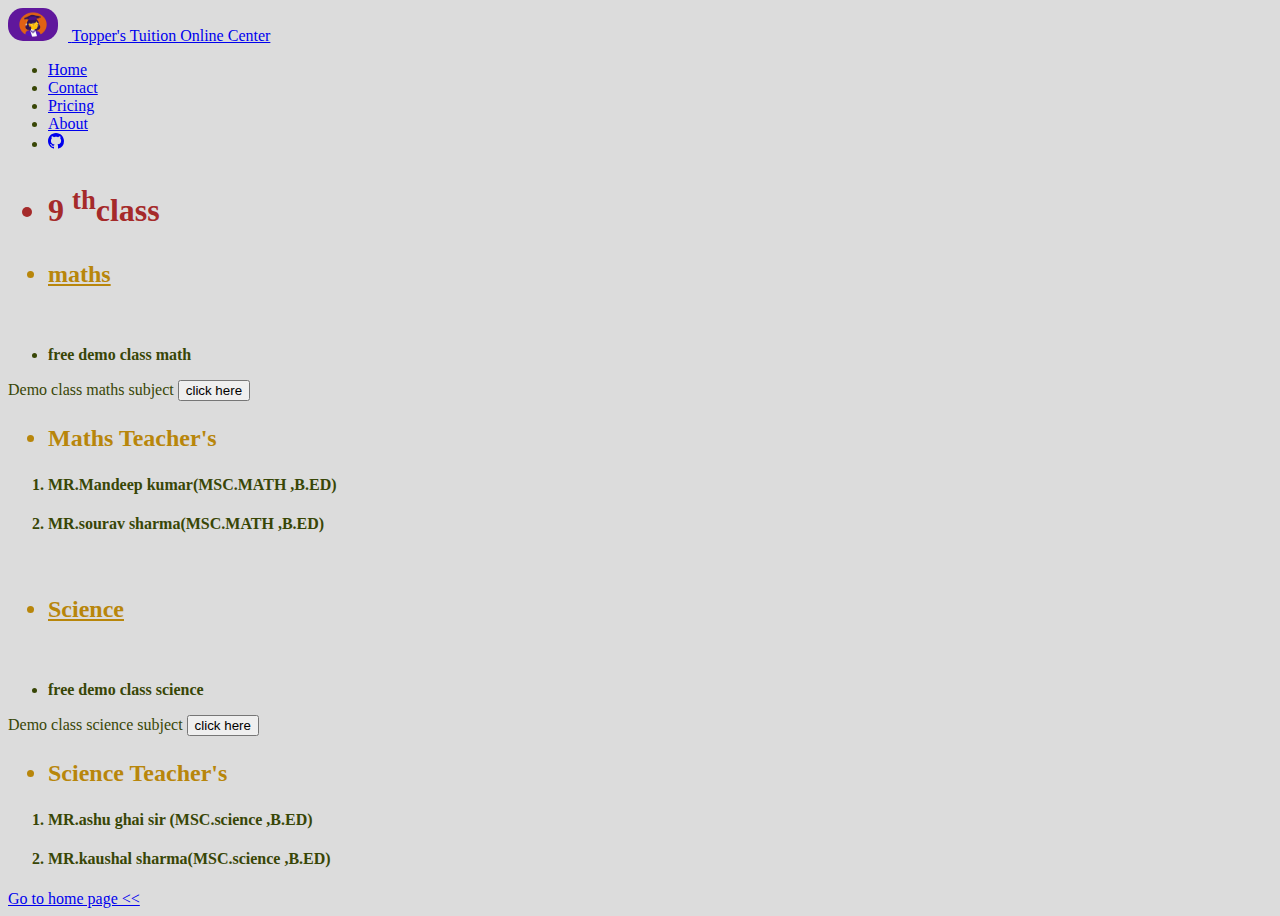
<file: 3.html>
<!DOCTYPE html>
<html lang="en">
<head>
    <meta charset="UTF-8">
    <meta http-equiv="X-UA-Compatible" content="IE=edge">
    <meta name="viewport" content="width=device-width, initial-scale=1.0">
    <title>IX class</title>
    <link href="https://cdn.jsdelivr.net/npm/bootstrap@5.2.2/dist/css/bootstrap.min.css" rel="stylesheet" integrity="sha384-Zenh87qX5JnK2Jl0vWa8Ck2rdkQ2Bzep5IDxbcnCeuOxjzrPF/et3URy9Bv1WTRi" crossorigin="anonymous">
    <style>
        h1{
            color: brown;
            font: bold;
            
            
            

            
        }
        h2{
            list-style: square;
        }
        h2{
            color: darkgoldenrod;
        }
        body{
            color: rgb(56, 70, 6);
            background-color: gainsboro;
        }
        
        
        img {
            margin-right:10px;
            border-radius: 15px;
        } 
            
        
    </style>
</head>
<body>
    <header>
        <div class="container">
    <header class="d-flex flex-wrap justify-content-center py-3 mb-4 border-bottom">
      <a href="/" class="d-flex align-items-center mb-3 mb-md-0 me-md-auto text-dark text-decoration-none">
        <img src="img.png" alt="Trulli" width="50" height="33">        <span class="fs-4">Topper's Tuition Online Center</span>
      </a>

      <ul class="nav nav-pills">
        <li class="nav-item"><a href="index.html" class="nav-link " aria-current="page">Home</a></li>
        <li class="nav-item"><a href="./contact.html" class="nav-link">Contact</a></li>
        <li class="nav-item"><a href="pricing.html" class="nav-link">Pricing</a></li>
        <li class="nav-item"><a href="about.html" class="nav-link">About</a></li>
        <li class="nav-item"><a href="https://github.com/sharma-sourav/" class="nav-link"><svg xmlns="http://www.w3.org/2000/svg" width="16" height="16" fill="currentColor" class="bi bi-github" viewBox="0 0 16 16">
            <path d="M8 0C3.58 0 0 3.58 0 8c0 3.54 2.29 6.53 5.47 7.59.4.07.55-.17.55-.38 0-.19-.01-.82-.01-1.49-2.01.37-2.53-.49-2.69-.94-.09-.23-.48-.94-.82-1.13-.28-.15-.68-.52-.01-.53.63-.01 1.08.58 1.23.82.72 1.21 1.87.87 2.33.66.07-.52.28-.87.51-1.07-1.78-.2-3.64-.89-3.64-3.95 0-.87.31-1.59.82-2.15-.08-.2-.36-1.02.08-2.12 0 0 .67-.21 2.2.82.64-.18 1.32-.27 2-.27.68 0 1.36.09 2 .27 1.53-1.04 2.2-.82 2.2-.82.44 1.1.16 1.92.08 2.12.51.56.82 1.27.82 2.15 0 3.07-1.87 3.75-3.65 3.95.29.25.54.73.54 1.48 0 1.07-.01 1.93-.01 2.2 0 .21.15.46.55.38A8.012 8.012 0 0 0 16 8c0-4.42-3.58-8-8-8z"/>
          </svg></a></li>
      </ul>
    </header>
    
    <h1> <ul> <li> 9 <sup>th</sup>class </li> </ul> </h1>
    <main>
        <h2> 
            <ul> <li> <u> maths </u> </li> </ul>

            </h2>
            <br>

<p1> 
    <p2> <b> <ul> <li> free demo class math </li> </ul> </b> </p2>
    <div></div>
    Demo class maths subject <a href="https://www.youtube.com/watch?v=UejruMxhPls"><button>click here</button> </a>

</p1>
 <br>
 <p3>
    <h2><b> <ul> <li> Maths Teacher's</li></ul> </b></h2>
    <div></div>
    <ol>
    <h4><b><li>MR.Mandeep kumar(MSC.MATH ,B.ED)</li></b></h4>
    <h4><b><li>MR.sourav sharma(MSC.MATH ,B.ED)</li></b></h4>
    </ol>
 </p3>
 <br>
 <h2> 
    <ul> <li> <u> Science </u> </li> </ul>

    </h2>
    <br>
    <p1> 
        <p2> <b> <ul> <li> free demo class science </li> </ul> </b> </p2>
        <div></div>
        Demo class science subject <a href="https://youtu.be/jcmmPA5EPUA"><button>click here</button> </a>
    
    </p1>
    <br>
    <p3>
        <h2><b> <ul> <li> Science Teacher's</li></ul> </b></h2>
        <div></div>
        <ol>
        <h4><b><li>MR.ashu ghai sir (MSC.science ,B.ED)</li></b></h4>
        <h4><b><li>MR.kaushal sharma(MSC.science ,B.ED)</li></b></h4>
        </ol>
     </p3>



    </main>
    <footer> 
        <a href="index.html"> Go to home page << </a>
    </footer>
    
</body>
</html>
</file>
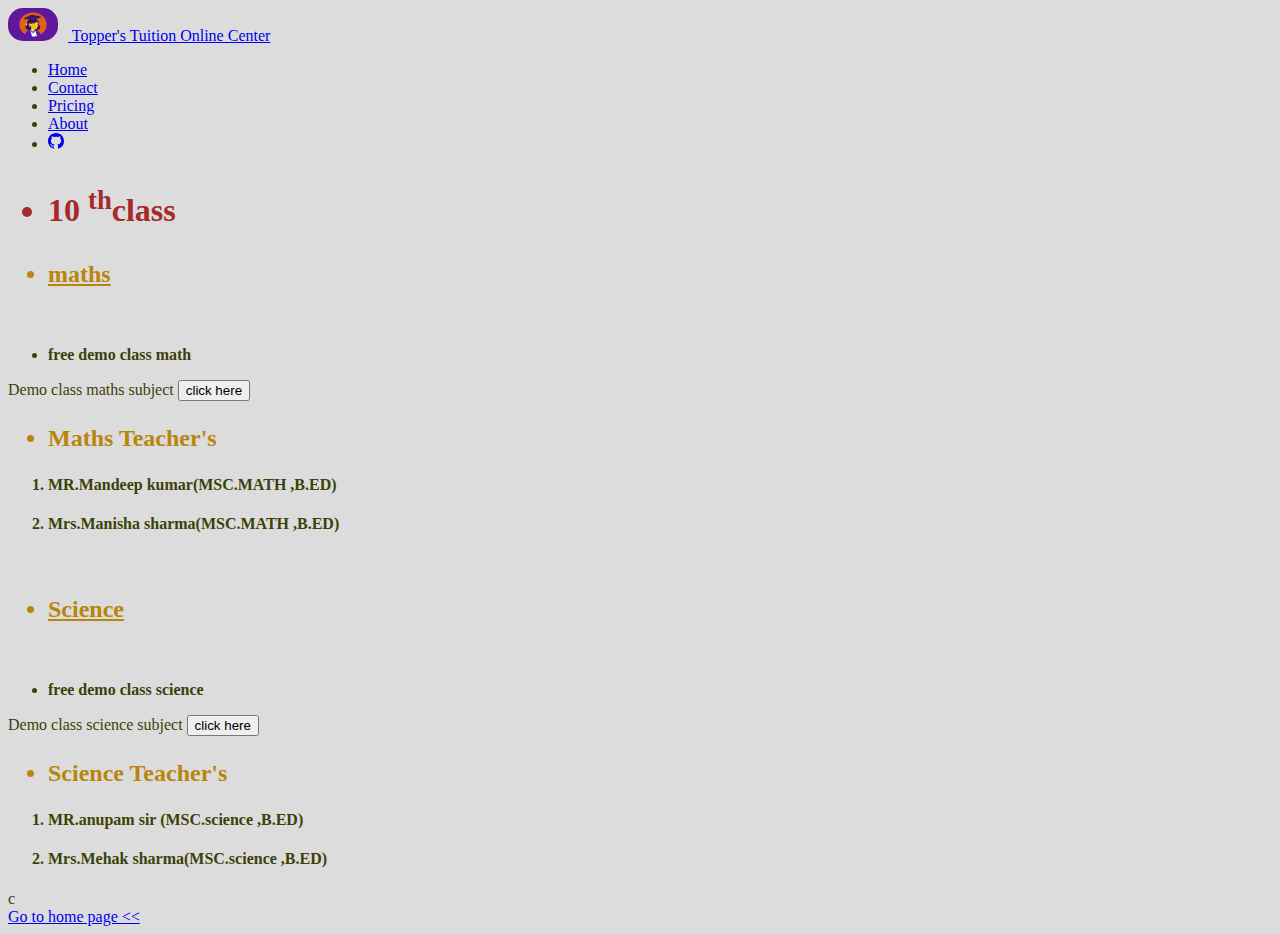
<file: 4.html>
<!DOCTYPE html>
<html lang="en">
<head>
    <meta charset="UTF-8">
    <meta http-equiv="X-UA-Compatible" content="IE=edge">
    <meta name="viewport" content="width=device-width, initial-scale=1.0">
    <title> X class</title>
    <link href="https://cdn.jsdelivr.net/npm/bootstrap@5.2.2/dist/css/bootstrap.min.css" rel="stylesheet" integrity="sha384-Zenh87qX5JnK2Jl0vWa8Ck2rdkQ2Bzep5IDxbcnCeuOxjzrPF/et3URy9Bv1WTRi" crossorigin="anonymous">
    
       <style>
        h1{
            color: brown;
            font: bold;
            
            
         

            
        }
        h2{
            list-style: square;
        }
        h2{
            color: darkgoldenrod;
        }
        body{
            color: rgb(61, 65, 8);
            background-color: gainsboro;
        }
        
        
         
        img {
            margin-right:10px;
            border-radius: 15px;
        } 
            
        
    </style>
    </style>
</head>
<body>
    <header>
        <div class="container">
    <header class="d-flex flex-wrap justify-content-center py-3 mb-4 border-bottom">
      <a href="/" class="d-flex align-items-center mb-3 mb-md-0 me-md-auto text-dark text-decoration-none">
        <img src="img.png" alt="Trulli" width="50" height="33">        <span class="fs-4">Topper's Tuition Online Center</span>
      </a>

      <ul class="nav nav-pills">
        <li class="nav-item"><a href="index.html" class="nav-link " aria-current="page">Home</a></li>
        <li class="nav-item"><a href="./contact.html" class="nav-link">Contact</a></li>
        <li class="nav-item"><a href="pricing.html" class="nav-link">Pricing</a></li>
        <li class="nav-item"><a href="about.html" class="nav-link">About</a></li>
        <li class="nav-item"><a href="https://github.com/sharma-sourav/" class="nav-link"><svg xmlns="http://www.w3.org/2000/svg" width="16" height="16" fill="currentColor" class="bi bi-github" viewBox="0 0 16 16">
            <path d="M8 0C3.58 0 0 3.58 0 8c0 3.54 2.29 6.53 5.47 7.59.4.07.55-.17.55-.38 0-.19-.01-.82-.01-1.49-2.01.37-2.53-.49-2.69-.94-.09-.23-.48-.94-.82-1.13-.28-.15-.68-.52-.01-.53.63-.01 1.08.58 1.23.82.72 1.21 1.87.87 2.33.66.07-.52.28-.87.51-1.07-1.78-.2-3.64-.89-3.64-3.95 0-.87.31-1.59.82-2.15-.08-.2-.36-1.02.08-2.12 0 0 .67-.21 2.2.82.64-.18 1.32-.27 2-.27.68 0 1.36.09 2 .27 1.53-1.04 2.2-.82 2.2-.82.44 1.1.16 1.92.08 2.12.51.56.82 1.27.82 2.15 0 3.07-1.87 3.75-3.65 3.95.29.25.54.73.54 1.48 0 1.07-.01 1.93-.01 2.2 0 .21.15.46.55.38A8.012 8.012 0 0 0 16 8c0-4.42-3.58-8-8-8z"/>
          </svg></a></li>
      </ul>
    </header>
    <h1> <ul> <li> 10 <sup>th</sup>class </li> </ul> </h1>
    <main>
        <h2> 
            <ul> <li> <u> maths </u> </li> </ul>

            </h2>
            <br>

<p1> 
    <p2> <b> <ul> <li> free demo class math </li> </ul> </b> </p2>
    <div></div>
    Demo class maths subject <a href="https://youtu.be/h4wHthTkO7w"><button>click here</button> </a>

</p1>
 <br>
 <p3>
    <h2><b> <ul> <li> Maths Teacher's</li></ul> </b></h2>
    <div></div>
    <ol>
    <h4><b><li>MR.Mandeep kumar(MSC.MATH ,B.ED)</li></b></h4>
    <h4><b><li>Mrs.Manisha sharma(MSC.MATH ,B.ED)</li></b></h4>
    </ol>
 </p3>
 <br>
 <h2> 
    <ul> <li> <u> Science </u> </li> </ul>

    </h2>
    <br>
    <p1> 
        <p2> <b> <ul> <li> free demo class science </li> </ul> </b> </p2>
        <div></div>
        Demo class science subject <a href="https://youtu.be/43G7DnxgJCI"><button>click here</button> </a>
    
    </p1>
    <br>
    <p3>
        <h2><b> <ul> <li> Science Teacher's</li></ul> </b></h2>
        <div></div>
        <ol>
        <h4><b><li>MR.anupam sir (MSC.science ,B.ED)</li></b></h4>
        <h4><b><li>Mrs.Mehak sharma(MSC.science ,B.ED)</li></b></h4>
        </ol>
     </p3>c



    </main>
    <footer> 
        <a href="index.html"> Go to home page << </a>
    </footer>
    
</body>
</html>
</file>
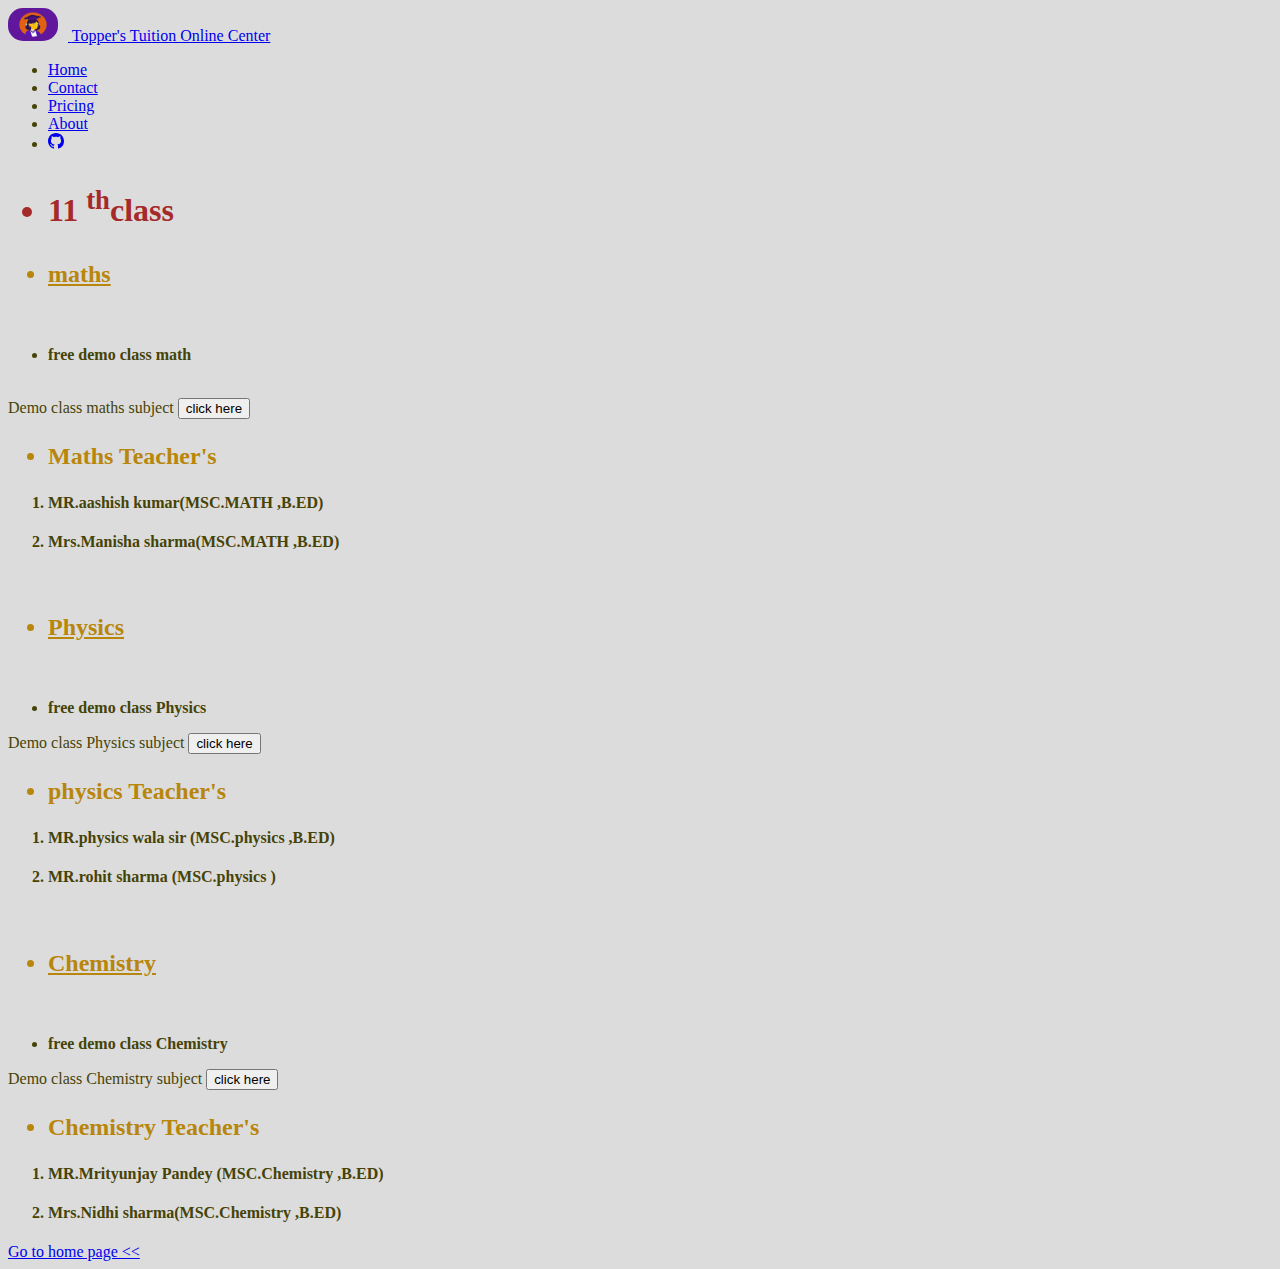
<file: 5.html>
<!DOCTYPE html>
<html lang="en">
<head>
    <meta charset="UTF-8">
    <meta http-equiv="X-UA-Compatible" content="IE=edge">
    <meta name="viewport" content="width=device-width, initial-scale=1.0">
    <title>XI class</title>
    <link href="https://cdn.jsdelivr.net/npm/bootstrap@5.2.2/dist/css/bootstrap.min.css" rel="stylesheet" integrity="sha384-Zenh87qX5JnK2Jl0vWa8Ck2rdkQ2Bzep5IDxbcnCeuOxjzrPF/et3URy9Bv1WTRi" crossorigin="anonymous">
    <style>
        h1{
            color: brown;
            font: bold;
            
            
        

            
        }
        h2{
            list-style: square;
        }
        h2{
            color: darkgoldenrod;
        }
        body{
            color: rgb(70, 67, 7);
            background-color: gainsboro;
        }
        
         
        img {
            margin-right:10px;
            border-radius: 15px;
        } 
        
            
        
    </style>
</head>
<body>
    <header>
        <div class="container">
    <header class="d-flex flex-wrap justify-content-center py-3 mb-4 border-bottom">
      <a href="/" class="d-flex align-items-center mb-3 mb-md-0 me-md-auto text-dark text-decoration-none">
        <img src="img.png" alt="Trulli" width="50" height="33">        <span class="fs-4">Topper's Tuition Online Center</span>
      </a>

      <ul class="nav nav-pills">
        <li class="nav-item"><a href="index.html" class="nav-link " aria-current="page">Home</a></li>
        <li class="nav-item"><a href="./contact.html" class="nav-link">Contact</a></li>
        <li class="nav-item"><a href="pricing.html" class="nav-link">Pricing</a></li>
        <li class="nav-item"><a href="about.html" class="nav-link">About</a></li>
        <li class="nav-item"><a href="https://github.com/sharma-sourav/" class="nav-link"><svg xmlns="http://www.w3.org/2000/svg" width="16" height="16" fill="currentColor" class="bi bi-github" viewBox="0 0 16 16">
            <path d="M8 0C3.58 0 0 3.58 0 8c0 3.54 2.29 6.53 5.47 7.59.4.07.55-.17.55-.38 0-.19-.01-.82-.01-1.49-2.01.37-2.53-.49-2.69-.94-.09-.23-.48-.94-.82-1.13-.28-.15-.68-.52-.01-.53.63-.01 1.08.58 1.23.82.72 1.21 1.87.87 2.33.66.07-.52.28-.87.51-1.07-1.78-.2-3.64-.89-3.64-3.95 0-.87.31-1.59.82-2.15-.08-.2-.36-1.02.08-2.12 0 0 .67-.21 2.2.82.64-.18 1.32-.27 2-.27.68 0 1.36.09 2 .27 1.53-1.04 2.2-.82 2.2-.82.44 1.1.16 1.92.08 2.12.51.56.82 1.27.82 2.15 0 3.07-1.87 3.75-3.65 3.95.29.25.54.73.54 1.48 0 1.07-.01 1.93-.01 2.2 0 .21.15.46.55.38A8.012 8.012 0 0 0 16 8c0-4.42-3.58-8-8-8z"/>
          </svg></a></li>
      </ul>
    </header>
    
    <h1> <ul> <li> 11 <sup>th</sup>class </li> </ul> </h1>
    <main>
        <h2> 
            <ul> <li> <u> maths </u> </li> </ul>

            </h2>
            <br>

<p1> 
    <p2> <b> <ul> <li> free demo class math </li> </ul> </b> </p2>
    <br>
    Demo class maths subject <a href="https://youtu.be/YalWiCn-mZA"><button>click here</button> </a>

</p1>
 <br>
 <p3>
    <h2><b> <ul> <li> Maths Teacher's</li></ul> </b></h2>
    <div></div>
    <ol>
    <h4><b><li>MR.aashish kumar(MSC.MATH ,B.ED)</li></b></h4>
    <h4><b><li>Mrs.Manisha sharma(MSC.MATH ,B.ED)</li></b></h4>
    </ol>
 </p3>
<br>
 <h2> 
    <ul> <li> <u> Physics </u> </li> </ul>
 </h2>
 <br>
 <p1> 
        <p2> <b> <ul> <li> free demo class Physics </li> </ul> </b> </p2>
        <div></div>
        Demo class Physics subject <a href="https://www.youtube.com/watch?v=e154t-hfyRw&t=13s"><button>click here</button> </a>
    
    </p1>
    <br>
    <p3>
        <h2><b> <ul> <li> physics Teacher's</li></ul> </b></h2>
        <div></div>
        <ol>
        <h4><b><li>MR.physics wala sir (MSC.physics ,B.ED)</li></b></h4>
        <h4><b><li>MR.rohit sharma (MSC.physics )</li></b></h4>
        </ol>
     </p3>
     <br>
     <h2> 
        <ul> <li> <u> Chemistry </u> </li> </ul>
     </h2>
     <br>
     <p1> 
        <p2> <b> <ul> <li> free demo class Chemistry </li> </ul> </b> </p2>
        <div></div>
        Demo class Chemistry subject <a href="https://www.youtube.com/watch?v=GBLir13aJuU"><button>click here</button> </a>
    
    </p1>
     <p4>
        <h2><b> <ul> <li> Chemistry Teacher's</li></ul> </b></h2>
        <div></div>
        <ol>
        <h4><b><li>MR.Mrityunjay Pandey (MSC.Chemistry ,B.ED)</li></b></h4>
        <h4><b><li>Mrs.Nidhi sharma(MSC.Chemistry ,B.ED)</li></b></h4>
        </ol>
     </p4>
     
     



    </main>
    <footer> 
        <a href="index.html"> Go to home page << </a>
    </footer>
    
</body>
</html>
</file>
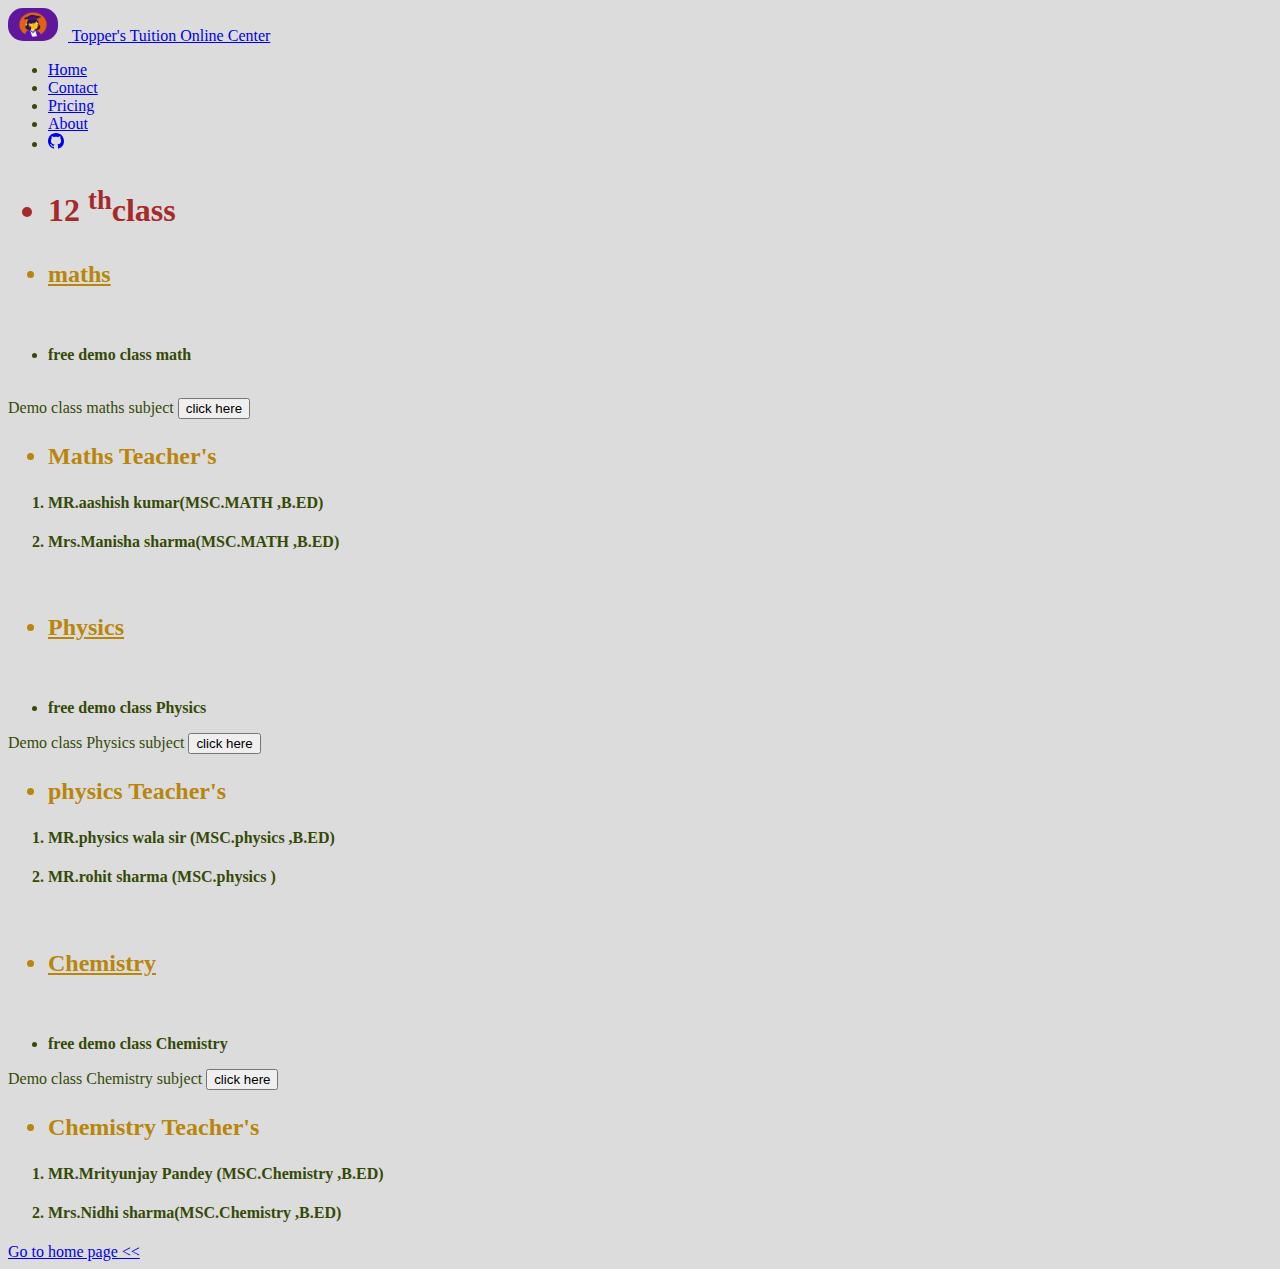
<file: 6.html>
<!DOCTYPE html>
<html lang="en">
<head>
    <meta charset="UTF-8">
    <meta http-equiv="X-UA-Compatible" content="IE=edge">
    <meta name="viewport" content="width=device-width, initial-scale=1.0">
    <title>XII class</title>
    <link href="https://cdn.jsdelivr.net/npm/bootstrap@5.2.2/dist/css/bootstrap.min.css" rel="stylesheet" integrity="sha384-Zenh87qX5JnK2Jl0vWa8Ck2rdkQ2Bzep5IDxbcnCeuOxjzrPF/et3URy9Bv1WTRi" crossorigin="anonymous">
    <style>
        h1{
            color: brown;
            font: bold;
            
            
           

            
        }
        h2{
            list-style: square;
        }
        h2{
            color: darkgoldenrod;
        }
        body{
            color: rgb(53, 74, 7);
            background-color: gainsboro;
        }
        
         
        img {
            margin-right:10px;
            border-radius: 15px;
        } 
        
            
        
    </style>
</head>
<body>
    <header>
        <div class="container">
    <header class="d-flex flex-wrap justify-content-center py-3 mb-4 border-bottom">
      <a href="/" class="d-flex align-items-center mb-3 mb-md-0 me-md-auto text-dark text-decoration-none">
        <img src="img.png" alt="Trulli" width="50" height="33">        <span class="fs-4">Topper's Tuition Online Center</span>
      </a>

      <ul class="nav nav-pills">
        <li class="nav-item"><a href="index.html" class="nav-link " aria-current="page">Home</a></li>
        <li class="nav-item"><a href="./contact.html" class="nav-link">Contact</a></li>
        <li class="nav-item"><a href="pricing.html" class="nav-link">Pricing</a></li>
        <li class="nav-item"><a href="about.html" class="nav-link">About</a></li>
        <li class="nav-item"><a href="https://github.com/sharma-sourav/" class="nav-link"><svg xmlns="http://www.w3.org/2000/svg" width="16" height="16" fill="currentColor" class="bi bi-github" viewBox="0 0 16 16">
            <path d="M8 0C3.58 0 0 3.58 0 8c0 3.54 2.29 6.53 5.47 7.59.4.07.55-.17.55-.38 0-.19-.01-.82-.01-1.49-2.01.37-2.53-.49-2.69-.94-.09-.23-.48-.94-.82-1.13-.28-.15-.68-.52-.01-.53.63-.01 1.08.58 1.23.82.72 1.21 1.87.87 2.33.66.07-.52.28-.87.51-1.07-1.78-.2-3.64-.89-3.64-3.95 0-.87.31-1.59.82-2.15-.08-.2-.36-1.02.08-2.12 0 0 .67-.21 2.2.82.64-.18 1.32-.27 2-.27.68 0 1.36.09 2 .27 1.53-1.04 2.2-.82 2.2-.82.44 1.1.16 1.92.08 2.12.51.56.82 1.27.82 2.15 0 3.07-1.87 3.75-3.65 3.95.29.25.54.73.54 1.48 0 1.07-.01 1.93-.01 2.2 0 .21.15.46.55.38A8.012 8.012 0 0 0 16 8c0-4.42-3.58-8-8-8z"/>
          </svg></a></li>
      </ul>
    </header>
    <h1> <ul> <li> 12 <sup>th</sup>class </li> </ul> </h1>
    <main>
        <h2> 
            <ul> <li> <u> maths </u> </li> </ul>

            </h2>
            <br>

<p1> 
    <p2> <b> <ul> <li> free demo class math </li> </ul> </b> </p2>
    <br>
    Demo class maths subject <a href="https://www.youtube.com/c/AshishKumarLetsLearn"><button>click here</button> </a>

</p1>
 <br>
 <p3>
    <h2><b> <ul> <li> Maths Teacher's</li></ul> </b></h2>
    <div></div>
    <ol>
    <h4><b><li>MR.aashish kumar(MSC.MATH ,B.ED)</li></b></h4>
    <h4><b><li>Mrs.Manisha sharma(MSC.MATH ,B.ED)</li></b></h4>
    </ol>
 </p3>
<br>
 <h2> 
    <ul> <li> <u> Physics </u> </li> </ul>
 </h2>
 <br>
 <p1> 
        <p2> <b> <ul> <li> free demo class Physics </li> </ul> </b> </p2>
        <div></div>
        Demo class Physics subject <a href="https://www.youtube.com/watch?v=m5VbK66a254"><button>click here</button> </a>
    
    </p1>
    <br>
    <p3>
        <h2><b> <ul> <li> physics Teacher's</li></ul> </b></h2>
        <div></div>
        <ol>
        <h4><b><li>MR.physics wala sir (MSC.physics ,B.ED)</li></b></h4>
        <h4><b><li>MR.rohit sharma (MSC.physics )</li></b></h4>
        </ol>
     </p3>
     <br>
     <h2> 
        <ul> <li> <u> Chemistry </u> </li> </ul>
     </h2>
     <br>
     <p1> 
        <p2> <b> <ul> <li> free demo class Chemistry </li> </ul> </b> </p2>
        <div></div>
        Demo class Chemistry subject <a href="https://youtu.be/ArK2kgQ1TH4"><button>click here</button> </a>
    
    </p1>
     <p4>
        <h2><b> <ul> <li> Chemistry Teacher's</li></ul> </b></h2>
        <div></div>
        <ol>
        <h4><b><li>MR.Mrityunjay Pandey (MSC.Chemistry ,B.ED)</li></b></h4>
        <h4><b><li>Mrs.Nidhi sharma(MSC.Chemistry ,B.ED)</li></b></h4>
        </ol>
     </p4>
     
     



    </main>
    <footer> 
        <a href="index.html"> Go to home page << </a>
    </footer>
    
</body>
</html>
</file>
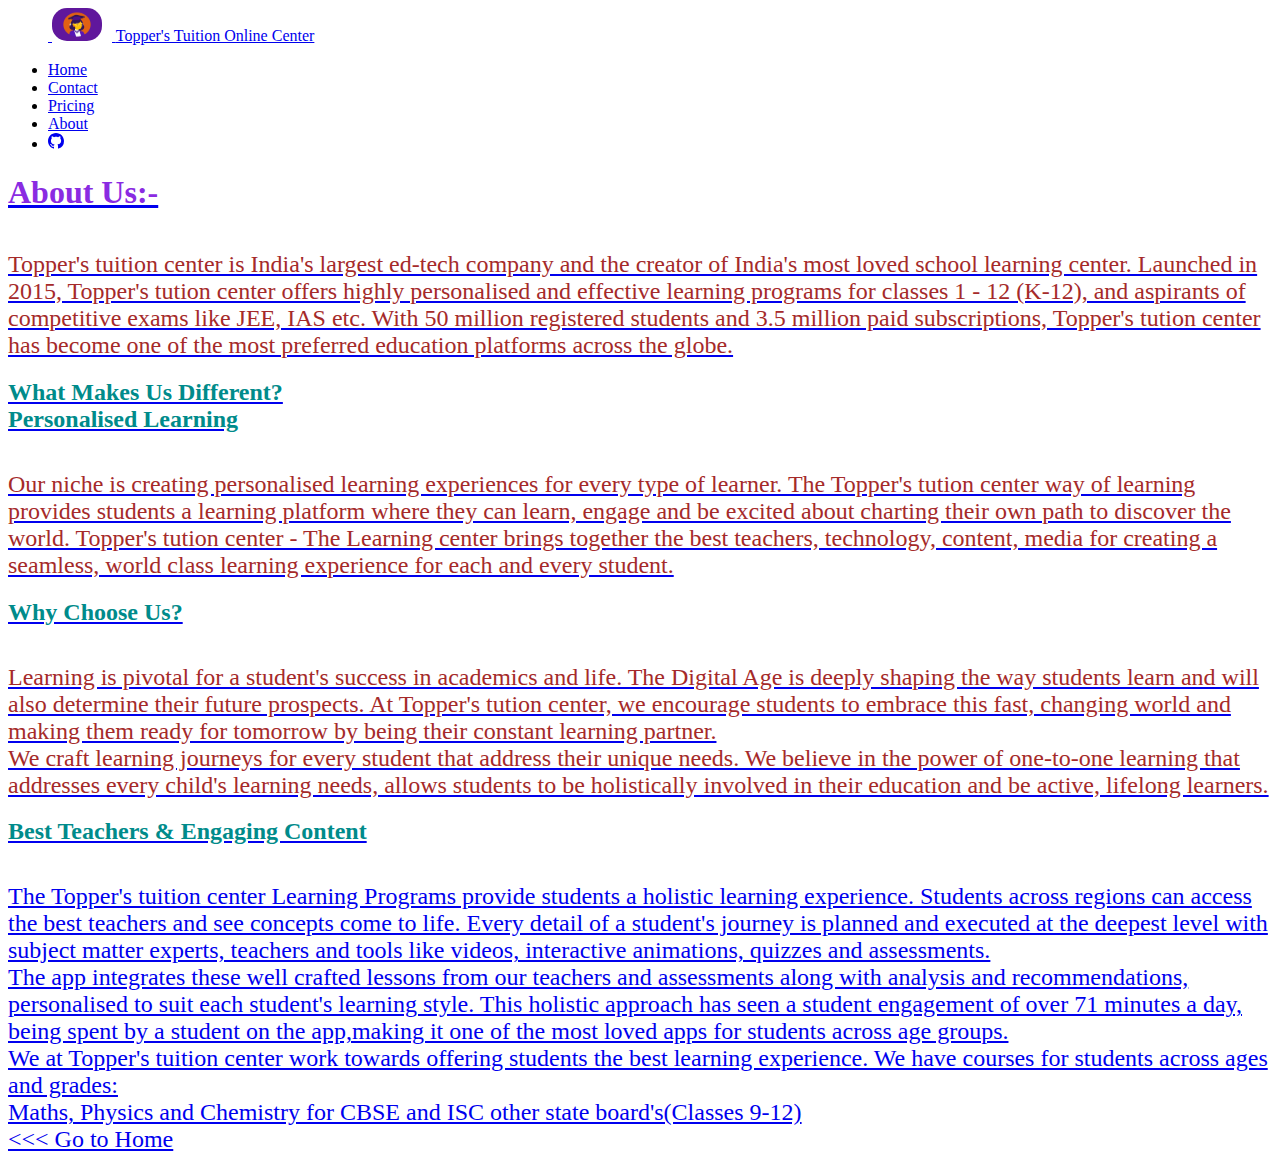
<file: about.html>
<!DOCTYPE html>
<html lang="en">
<head>
    <meta charset="UTF-8">
    <meta http-equiv="X-UA-Compatible" content="IE=edge">
    <meta name="viewport" content="width=device-width, initial-scale=1.0">
    <title>about Tuition's center </title>
    <link rel="stylesheet" href="about.css">
    <link href="https://cdn.jsdelivr.net/npm/bootstrap@5.2.2/dist/css/bootstrap.min.css" rel="stylesheet" integrity="sha384-Zenh87qX5JnK2Jl0vWa8Ck2rdkQ2Bzep5IDxbcnCeuOxjzrPF/et3URy9Bv1WTRi" crossorigin="anonymous">
<style>
          img {
            margin-right:10px;
            border-radius: 15px;
        }
</style>
</head>
<body>
  
   <header>
        <div class="container">
            <header class="d-flex flex-wrap justify-content-center py-3 mb-4 border-bottom">
              <a href="/" class="d-flex align-items-center mb-3 mb-md-0 me-md-auto text-dark text-decoration-none">
                <svg class="bi me-2" width="40" height="32"><use xlink:href="#bootstrap"></use></svg>
                <img src="img.png" alt="Trulli" width="50" height="33">       <span class="fs-4">Topper's Tuition Online Center</span>
              </a>
        
              <ul class="nav nav-pills">
                <li class="nav-item"><a href="index.html" class="nav-link" aria-current="page">Home</a></li>
                <li class="nav-item"><a href="./contact.html" class="nav-link ">Contact</a></li>
                <li class="nav-item"><a href="pricing.html" class="nav-link ">Pricing</a></li>
                <li class="nav-item"><a href="about.html" class="nav-link active">About</a></li>
                <li class="nav-item"><a href="https://github.com/sharma-sourav/" class="nav-link"><svg xmlns="http://www.w3.org/2000/svg" width="16" height="16" fill="currentColor" class="bi bi-github" viewBox="0 0 16 16">
                  <path d="M8 0C3.58 0 0 3.58 0 8c0 3.54 2.29 6.53 5.47 7.59.4.07.55-.17.55-.38 0-.19-.01-.82-.01-1.49-2.01.37-2.53-.49-2.69-.94-.09-.23-.48-.94-.82-1.13-.28-.15-.68-.52-.01-.53.63-.01 1.08.58 1.23.82.72 1.21 1.87.87 2.33.66.07-.52.28-.87.51-1.07-1.78-.2-3.64-.89-3.64-3.95 0-.87.31-1.59.82-2.15-.08-.2-.36-1.02.08-2.12 0 0 .67-.21 2.2.82.64-.18 1.32-.27 2-.27.68 0 1.36.09 2 .27 1.53-1.04 2.2-.82 2.2-.82.44 1.1.16 1.92.08 2.12.51.56.82 1.27.82 2.15 0 3.07-1.87 3.75-3.65 3.95.29.25.54.73.54 1.48 0 1.07-.01 1.93-.01 2.2 0 .21.15.46.55.38A8.012 8.012 0 0 0 16 8c0-4.42-3.58-8-8-8z"/></</a></li>
              </ul>
            </header>
    <div class="main-container">
        <div class="header">
          <div class="heading"><h1>About Us:-</h1></div>
          <br />
          <div class="span">
              
            Topper's tuition center  is India's largest ed-tech company and the creator of India's most loved school learning center. Launched in 2015, Topper's tution center   offers highly personalised and effective learning programs for classes 1 - 12 (K-12), and aspirants of competitive exams like JEE, IAS etc. With 50 million registered students and 3.5 million paid subscriptions, Topper's tution center   has become one of the most preferred education platforms across the globe.
            
          </div>
        </div>
        <div class="main-container">
            <div class="header">
              <div class="heading"><h2>What Makes Us Different?
                <br>
                Personalised Learning</h2></div>
              <br />
              <div class="span">
              
                Our niche is creating personalised learning experiences for every type of learner. The Topper's tution center way of learning provides students a learning platform where they can learn, engage and be excited about charting their own path to discover the world. Topper's tution center - The Learning center brings together the best teachers, technology, content, media for creating a seamless, world class learning experience for each and every student.


                
              </div>
            </div>
            <div class="main-container">
                <div class="header">
                  <div class="heading"><h2>
                    Why Choose Us?</h2></div>
                  <br />
                  <div class="span">
                    Learning is pivotal for a student's success in academics and life. The Digital Age is deeply shaping the way students learn and will also determine their future prospects. At Topper's tution center, we encourage students to embrace this fast, changing world and making them ready for tomorrow by being their constant learning partner.
                    <br>
                    We craft learning journeys for every student that address their unique needs. We believe in the power of one-to-one learning that addresses every child's learning needs, allows students to be holistically involved in their education and be active, lifelong learners.
                </div>
                </div>
                <div class="main-container">
                    <div class="header">
                      <div class="heading"><h2>Best Teachers & Engaging Content</h2></div>
                      <br />
                      <div class="span">
                      
                        The Topper's tuition center Learning Programs provide students a holistic learning experience. Students across regions can access the best teachers and see concepts come to life. Every detail of a student's journey is planned and executed at the deepest level with subject matter experts, teachers and tools like videos, interactive animations, quizzes and assessments.
                        <br>
                        The app integrates these well crafted lessons from our teachers and assessments along with analysis and recommendations, personalised to suit each student's learning style. This holistic approach has seen a student engagement of over 71 minutes a day, being spent by a student on the app,making it one of the most loved apps for students across age groups.
                        <br>
                        We at Topper's tuition center work towards offering students the best learning experience. We have courses for students across ages and grades:
                        <br>
                        Maths, Physics and Chemistry  for CBSE and ISC  other state board's(Classes 9-12)
                        
<br>
<div class="home"><a href="index.html"> <<< Go to Home</a></div>
        
                        
                      </div>
                    </div>
               
                    <script src="https://cdn.jsdelivr.net/npm/bootstrap@5.2.2/dist/js/bootstrap.bundle.min.js" integrity="sha384-OERcA2EqjJCMA+/3y+gxIOqMEjwtxJY7qPCqsdltbNJuaOe923+mo//f6V8Qbsw3" crossorigin="anonymous"></script>

    
</body>
</html>
</file>
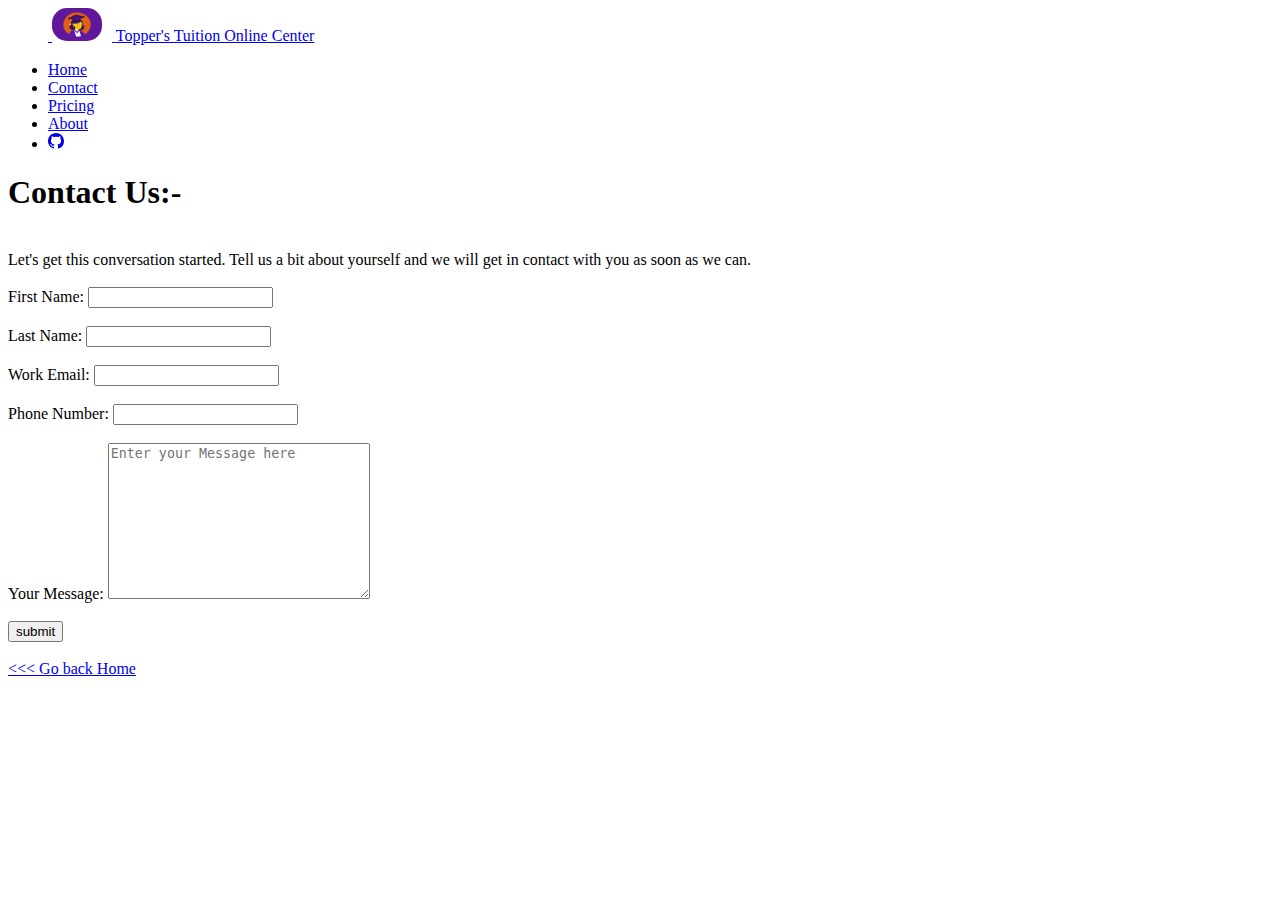
<file: contact.html>
<!DOCTYPE html>
<html lang="en">
  <head>
    <meta charset="UTF-8" />
    <meta http-equiv="X-UA-Compatible" content="IE=edge" />
    <meta name="viewport" content="width=device-width, initial-scale=1.0" />
    <title>contact Tution's center</title>
    <link href="https://cdn.jsdelivr.net/npm/bootstrap@5.2.2/dist/css/bootstrap.min.css" rel="stylesheet" integrity="sha384-Zenh87qX5JnK2Jl0vWa8Ck2rdkQ2Bzep5IDxbcnCeuOxjzrPF/et3URy9Bv1WTRi" crossorigin="anonymous">
<style>
          img {
            margin-right:10px;
            border-radius: 15px;
        }
</style>

    <!-- <link rel="stylesheet" href="./css/contact.css"> -->
  </head>
  <body>
    <header>
      <div class="container">
          <header class="d-flex flex-wrap justify-content-center py-3 mb-4 border-bottom">
            <a href="/" class="d-flex align-items-center mb-3 mb-md-0 me-md-auto text-dark text-decoration-none">
              <svg class="bi me-2" width="40" height="32"><use xlink:href="#bootstrap"></use></svg>
              <img src="img.png" alt="Trulli" width="50" height="33">   <span class="fs-4">Topper's Tuition Online Center</span>
            </a>
      
            <ul class="nav nav-pills">
              <li class="nav-item"><a href="index.html" class="nav-link" aria-current="page">Home</a></li>
              <li class="nav-item"><a href="./contact.html" class="nav-link active">Contact</a></li>
              <li class="nav-item"><a href="pricing.html" class="nav-link">Pricing</a></li>
              <li class="nav-item"><a href="about.html" class="nav-link">About</a></li>
              <li class="nav-item"><a href="https://github.com/sharma-sourav/" class="nav-link"><svg xmlns="http://www.w3.org/2000/svg" width="16" height="16" fill="currentColor" class="bi bi-github" viewBox="0 0 16 16">
                <path d="M8 0C3.58 0 0 3.58 0 8c0 3.54 2.29 6.53 5.47 7.59.4.07.55-.17.55-.38 0-.19-.01-.82-.01-1.49-2.01.37-2.53-.49-2.69-.94-.09-.23-.48-.94-.82-1.13-.28-.15-.68-.52-.01-.53.63-.01 1.08.58 1.23.82.72 1.21 1.87.87 2.33.66.07-.52.28-.87.51-1.07-1.78-.2-3.64-.89-3.64-3.95 0-.87.31-1.59.82-2.15-.08-.2-.36-1.02.08-2.12 0 0 .67-.21 2.2.82.64-.18 1.32-.27 2-.27.68 0 1.36.09 2 .27 1.53-1.04 2.2-.82 2.2-.82.44 1.1.16 1.92.08 2.12.51.56.82 1.27.82 2.15 0 3.07-1.87 3.75-3.65 3.95.29.25.54.73.54 1.48 0 1.07-.01 1.93-.01 2.2 0 .21.15.46.55.38A8.012 8.012 0 0 0 16 8c0-4.42-3.58-8-8-8z"/></a></li>
            </ul>
          </header>
    <div class="main-container">
      <div class="header">
        <div class="heading"><h1>Contact Us:-</h1></div>
        <br />
        <div class="span">
            
          Let's get this conversation started. Tell us a bit about yourself and
          we will get in contact with you as soon as we can.
          
        </div>
      </div>
      <br />
      <div class="contact-info">
        <div class="name">
          <div class="fName">
            <label for="firstName">First Name: </label>
            <input type="text" name="firstName" id="fName" />
          </div>
  <br>
          <div class="lName">
            <label for="lastName">Last Name: </label>
            <input type="text" name="lastName" id="lName" />
          </div>
        </div>
<br>
        

        <div class="email">
          <label for="email">Work Email: </label>
          <input type="text" name="email" id="email" />
        </div>
<br>

        <div class="phone-number">
          <label for="phone">Phone Number: </label>
          <input type="text" name="phone" id="phone" />
        </div>
      </div>
<br>
      <div class="message">
        <label for="msg">Your Message: </label>
        <textarea name="msg" id="101" cols="30" rows="10"
          placeholder="Enter your Message here"></textarea>
      </div>
<br>
      <div class="submit">
        <input type="button" value="submit" />
      </div>
    </div>
    <br>
    <div class="home"><a href="index.html"> <<< Go back Home</a></div>
    <script src="https://cdn.jsdelivr.net/npm/bootstrap@5.2.2/dist/js/bootstrap.bundle.min.js" integrity="sha384-OERcA2EqjJCMA+/3y+gxIOqMEjwtxJY7qPCqsdltbNJuaOe923+mo//f6V8Qbsw3" crossorigin="anonymous"></script>

  </body>
</html>
</file>
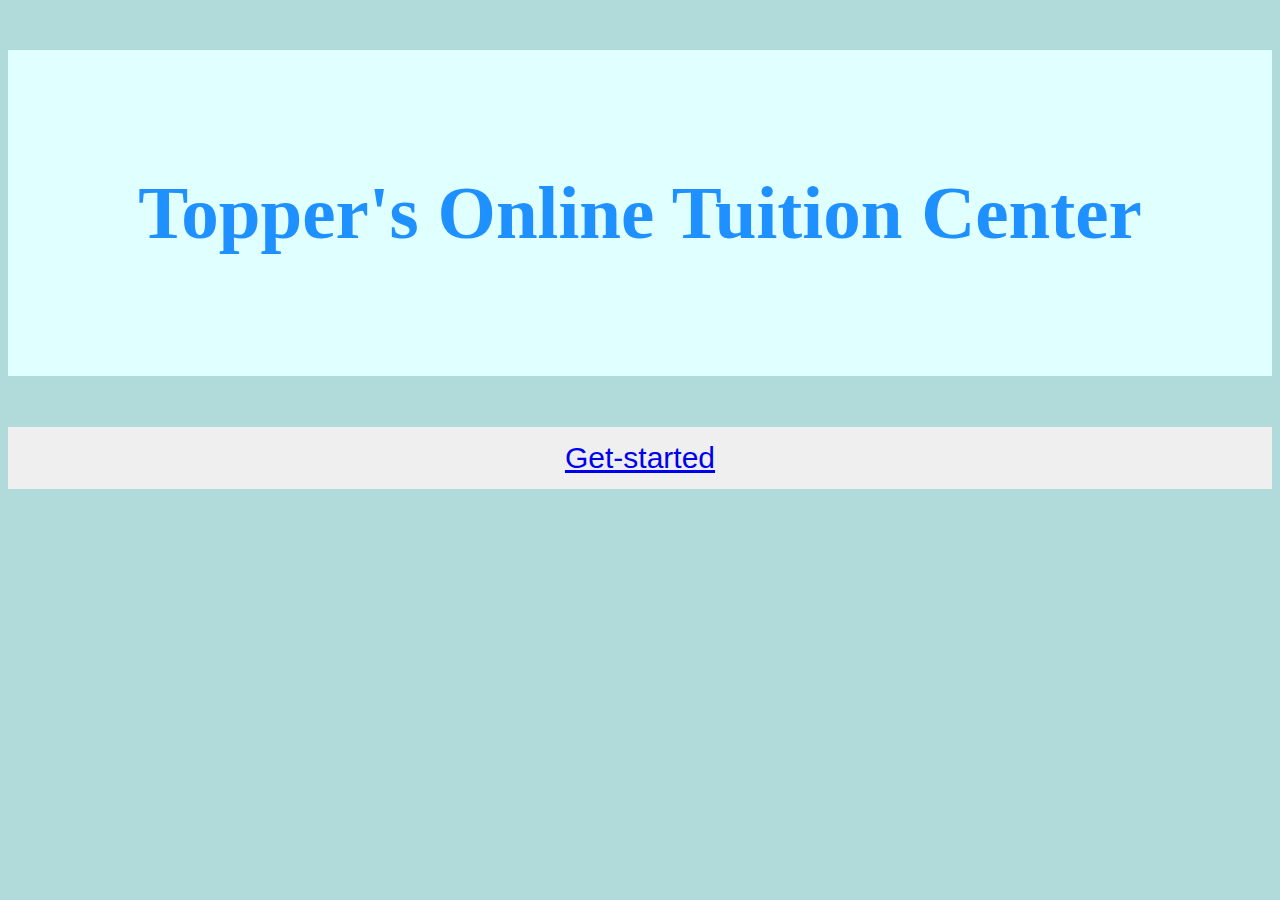
<file: getstarted.html>
<!DOCTYPE html>
<html lang="en">
<head>
    <meta charset="UTF-8">
    <meta http-equiv="X-UA-Compatible" content="IE=edge">
    <meta name="viewport" content="width=device-width, initial-scale=1.0">
    <title>get started Tuition Center</title>
</head>

<body>
    


                <h1>Topper's Online Tuition Center</h1>
               <h3> <button class="getstarted"> <a href="index.html"> Get-started </a> </button></h3>

                
             

<style>
    h1{ 

    color:dodgerblue ;
    font-weight: 100px;
    padding: 120px;
    font-size: 75px;
    

     background-color: lightcyan; 
    text-align:center;
    text-transform: capitalize;
}

.getstarted {
  display: getstarted;
  width: 100%;
  border: none;
  
  color: white;
  padding: 14px 28px;
  font-size: 30px;
  cursor: pointer;
  text-align: center;
}
html{
  background-color: rgb(177, 218, 218);
}


</style>
</body>


</html>
</file>
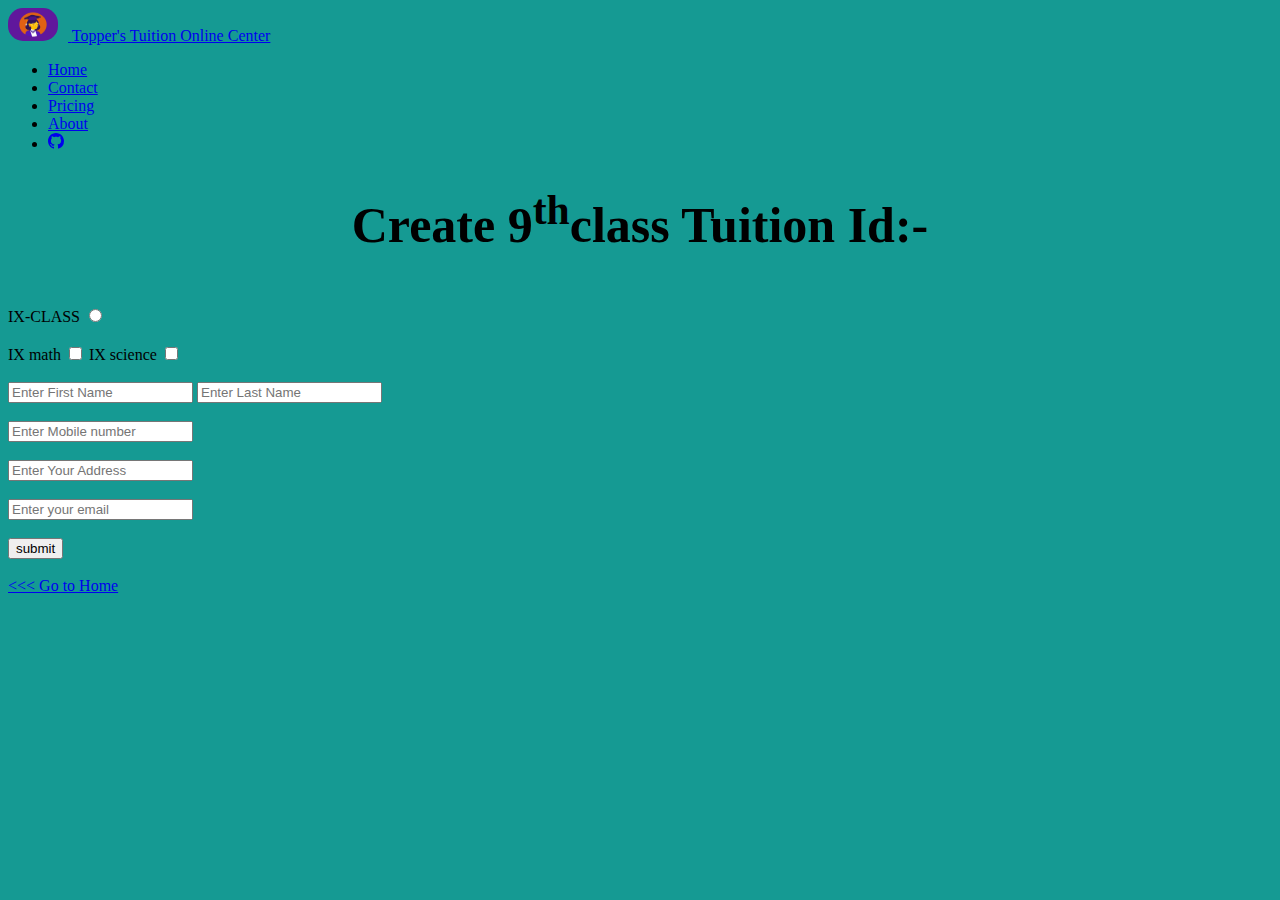
<file: IX-class.html>
<!DOCTYPE html>
<html lang="en">
<head>
    <meta charset="UTF-8">
    <meta http-equiv="X-UA-Compatible" content="IE=edge">
    <meta name="viewport" content="width=device-width, initial-scale=1.0">
    <title>IX-CLASS</title>
    <link href="https://cdn.jsdelivr.net/npm/bootstrap@5.2.2/dist/css/bootstrap.min.css" rel="stylesheet" integrity="sha384-Zenh87qX5JnK2Jl0vWa8Ck2rdkQ2Bzep5IDxbcnCeuOxjzrPF/et3URy9Bv1WTRi" crossorigin="anonymous">
</head>
<style>
    html{
        
        background-color: rgb(21, 154, 147)

    }
    h1{
        font-size: 50px;
        text-align: center;
    }
    img {
            margin-right:10px;
            border-radius: 15px;
        } 
</style>
<body>
    <header>
        <div class="container">
    <header class="d-flex flex-wrap justify-content-center py-3 mb-4 border-bottom">
      <a href="/" class="d-flex align-items-center mb-3 mb-md-0 me-md-auto text-dark text-decoration-none">
        <img src="img.png" alt="Trulli" width="50" height="33">        <span class="fs-4">Topper's Tuition Online Center</span>
      </a>

      <ul class="nav nav-pills">
        <li class="nav-item"><a href="index.html" class="nav-link " aria-current="page">Home</a></li>
        <li class="nav-item"><a href="./contact.html" class="nav-link">Contact</a></li>
        <li class="nav-item"><a href="pricing.html" class="nav-link">Pricing</a></li>
        <li class="nav-item"><a href="about.html" class="nav-link">About</a></li>
        <li class="nav-item"><a href="https://github.com/sharma-sourav/" class="nav-link"><svg xmlns="http://www.w3.org/2000/svg" width="16" height="16" fill="currentColor" class="bi bi-github" viewBox="0 0 16 16">
            <path d="M8 0C3.58 0 0 3.58 0 8c0 3.54 2.29 6.53 5.47 7.59.4.07.55-.17.55-.38 0-.19-.01-.82-.01-1.49-2.01.37-2.53-.49-2.69-.94-.09-.23-.48-.94-.82-1.13-.28-.15-.68-.52-.01-.53.63-.01 1.08.58 1.23.82.72 1.21 1.87.87 2.33.66.07-.52.28-.87.51-1.07-1.78-.2-3.64-.89-3.64-3.95 0-.87.31-1.59.82-2.15-.08-.2-.36-1.02.08-2.12 0 0 .67-.21 2.2.82.64-.18 1.32-.27 2-.27.68 0 1.36.09 2 .27 1.53-1.04 2.2-.82 2.2-.82.44 1.1.16 1.92.08 2.12.51.56.82 1.27.82 2.15 0 3.07-1.87 3.75-3.65 3.95.29.25.54.73.54 1.48 0 1.07-.01 1.93-.01 2.2 0 .21.15.46.55.38A8.012 8.012 0 0 0 16 8c0-4.42-3.58-8-8-8z"/>
          </svg></a></li>
      </ul>
    </header>
    
    <h1> <b> Create 9<sup>th</sup>class Tuition  Id:- </b> </h1>
     
        <form action="python.py" method="post">
            <div class="form-input-div">
                <br>
                <li>
                    <label for="IX-CLASS">IX-CLASS</label>
                    <input type="radio" value="IX" name="IX-CLASS" >
                        
                
                </li><br>
                <div id="subject0">
                                
                    <label for="ix-math">IX math</label>
                    <input type="checkbox" value="math" name="ix-math" >
                
                
                    <label for="ix-science">IX science</label>
                    <input type="checkbox" value="science" name="ix-science">
                    </div>
                    <br>
                
                <div class="name">
                    <input type="text" placeholder="Enter First Name" name="fName" id="fName" />
                    <input type="text" placeholder="Enter Last Name" name="lName" id="lName" />
                </div>
                <br>

                <div class="mobile">
                    <input type="text" placeholder="Enter Mobile number" name="contact" id="contact" />
                </div>
                <br>
                
                <div class="address">
                    <input type="text" placeholder="Enter Your Address" name="address" id="""address" />
                </div>
                <br>

                <div class="email">
                    <input type="text" placeholder="Enter your email" name="email" id="email" />
                </div>
                <br>
                <div class="submit">
                    <input type="submit" value="submit" id="submit-btn">
                </div>
            </div>      
        </form>
        <footer>
            <br>
            <div class="home"><a href="index.html"> <<< Go to Home</a></div>
        </footer>

</body>
</html>
</file>
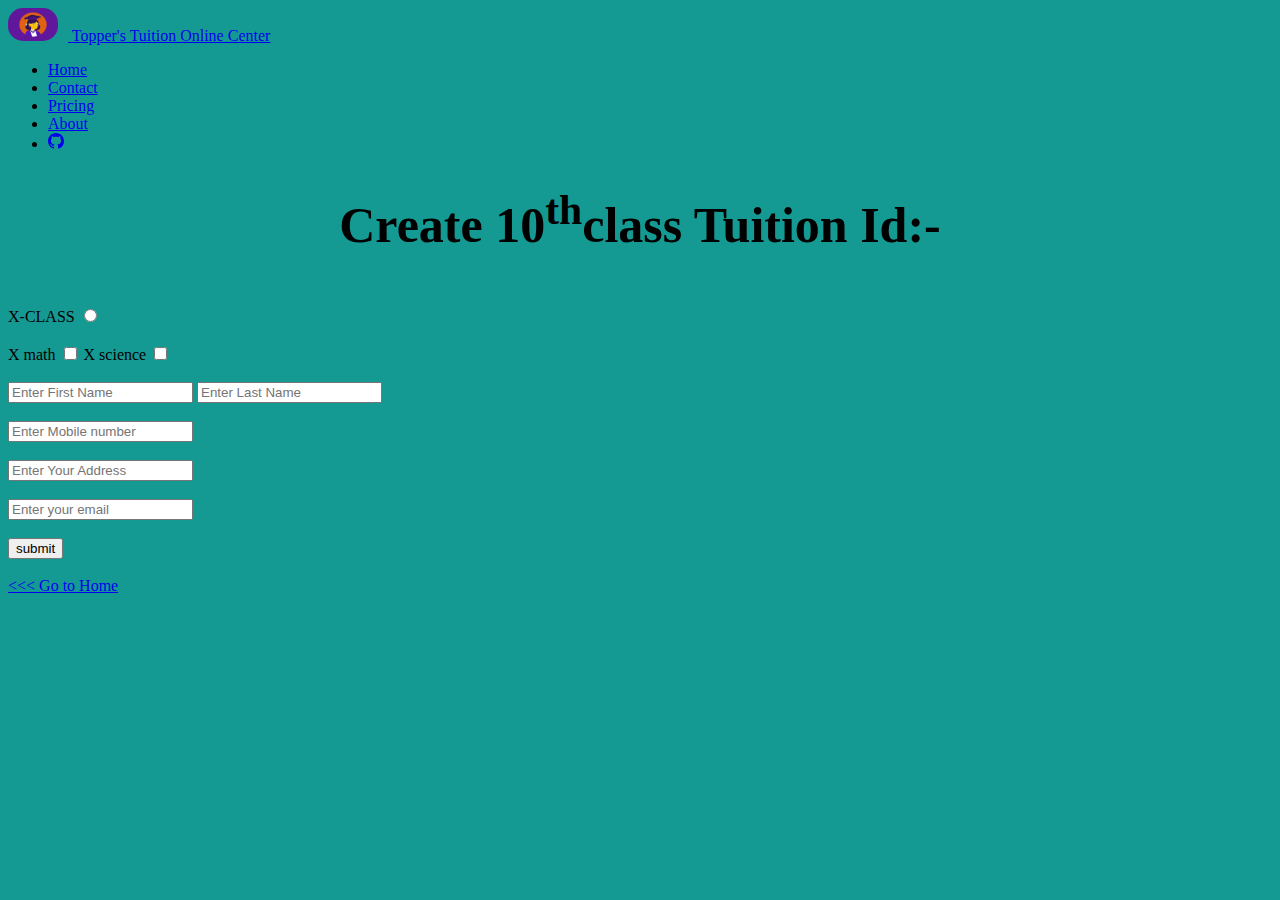
<file: X-class.html>
<!DOCTYPE html>
<html lang="en">
<head>
    <meta charset="UTF-8">
    <meta http-equiv="X-UA-Compatible" content="IE=edge">
    <meta name="viewport" content="width=device-width, initial-scale=1.0">
    <title>IX-CLASS</title>
    <link href="https://cdn.jsdelivr.net/npm/bootstrap@5.2.2/dist/css/bootstrap.min.css" rel="stylesheet" integrity="sha384-Zenh87qX5JnK2Jl0vWa8Ck2rdkQ2Bzep5IDxbcnCeuOxjzrPF/et3URy9Bv1WTRi" crossorigin="anonymous">
</head>
<style>
    html{
        
        background-color: rgb(21, 154, 147)

    }
    h1{
        font-size: 50px;
        text-align: center;
    }
    img {
            margin-right:10px;
            border-radius: 15px;
        } 
</style>
<body>
    <header>
        <div class="container">
    <header class="d-flex flex-wrap justify-content-center py-3 mb-4 border-bottom">
      <a href="/" class="d-flex align-items-center mb-3 mb-md-0 me-md-auto text-dark text-decoration-none">
        <img src="img.png" alt="Trulli" width="50" height="33">        <span class="fs-4">Topper's Tuition Online Center</span>
      </a>

      <ul class="nav nav-pills">
        <li class="nav-item"><a href="index.html" class="nav-link " aria-current="page">Home</a></li>
        <li class="nav-item"><a href="./contact.html" class="nav-link">Contact</a></li>
        <li class="nav-item"><a href="pricing.html" class="nav-link">Pricing</a></li>
        <li class="nav-item"><a href="about.html" class="nav-link">About</a></li>
        <li class="nav-item"><a href="https://github.com/sharma-sourav/" class="nav-link"><svg xmlns="http://www.w3.org/2000/svg" width="16" height="16" fill="currentColor" class="bi bi-github" viewBox="0 0 16 16">
            <path d="M8 0C3.58 0 0 3.58 0 8c0 3.54 2.29 6.53 5.47 7.59.4.07.55-.17.55-.38 0-.19-.01-.82-.01-1.49-2.01.37-2.53-.49-2.69-.94-.09-.23-.48-.94-.82-1.13-.28-.15-.68-.52-.01-.53.63-.01 1.08.58 1.23.82.72 1.21 1.87.87 2.33.66.07-.52.28-.87.51-1.07-1.78-.2-3.64-.89-3.64-3.95 0-.87.31-1.59.82-2.15-.08-.2-.36-1.02.08-2.12 0 0 .67-.21 2.2.82.64-.18 1.32-.27 2-.27.68 0 1.36.09 2 .27 1.53-1.04 2.2-.82 2.2-.82.44 1.1.16 1.92.08 2.12.51.56.82 1.27.82 2.15 0 3.07-1.87 3.75-3.65 3.95.29.25.54.73.54 1.48 0 1.07-.01 1.93-.01 2.2 0 .21.15.46.55.38A8.012 8.012 0 0 0 16 8c0-4.42-3.58-8-8-8z"/>
          </svg></a></li>
      </ul>
    </header>
    
    <h1><b> Create 10<sup>th</sup>class Tuition  Id:- </b></h1>
     
        <form action="#">
            <div class="form-input-div">
                <br>
                <li>
                    <label for="X-CLASS">X-CLASS</label>
                    <input type="radio" value="X" name="X-CLASS" >
                        
                
                </li><br>
                <div id="subject1">
                                
                    <label for="x-math">X math</label>
                    <input type="checkbox" value="math" name="x-math" >
                
                
                    <label for="ix-science">X science</label>
                    <input type="checkbox" value="science" name="x-science">
                    </div>
                    <br>
                
                <div class="name">
                    <input type="text" placeholder="Enter First Name" name="fName" id="fName" />
                    <input type="text" placeholder="Enter Last Name" name="lName" id="lName" />
                </div>
                <br>

                <div class="mobile">
                    <input type="text" placeholder="Enter Mobile number" name="contact" id="contact" />
                </div>
                <br>
                
                <div class="address">
                    <input type="text" placeholder="Enter Your Address" name="address" id="""address" />
                </div>
                <br>

                <div class="email">
                    <input type="text" placeholder="Enter your email" name="email" id="email" />
                </div>
                <br>
                <div class="submit">
                    <input type="submit" value="submit" id="submit-btn">
                </div>
            </div>      
        </form>
        <br>
<footer><div class="home"><a href="index.html"> <<< Go to Home</a></div></footer>
</body>
</html>
</file>
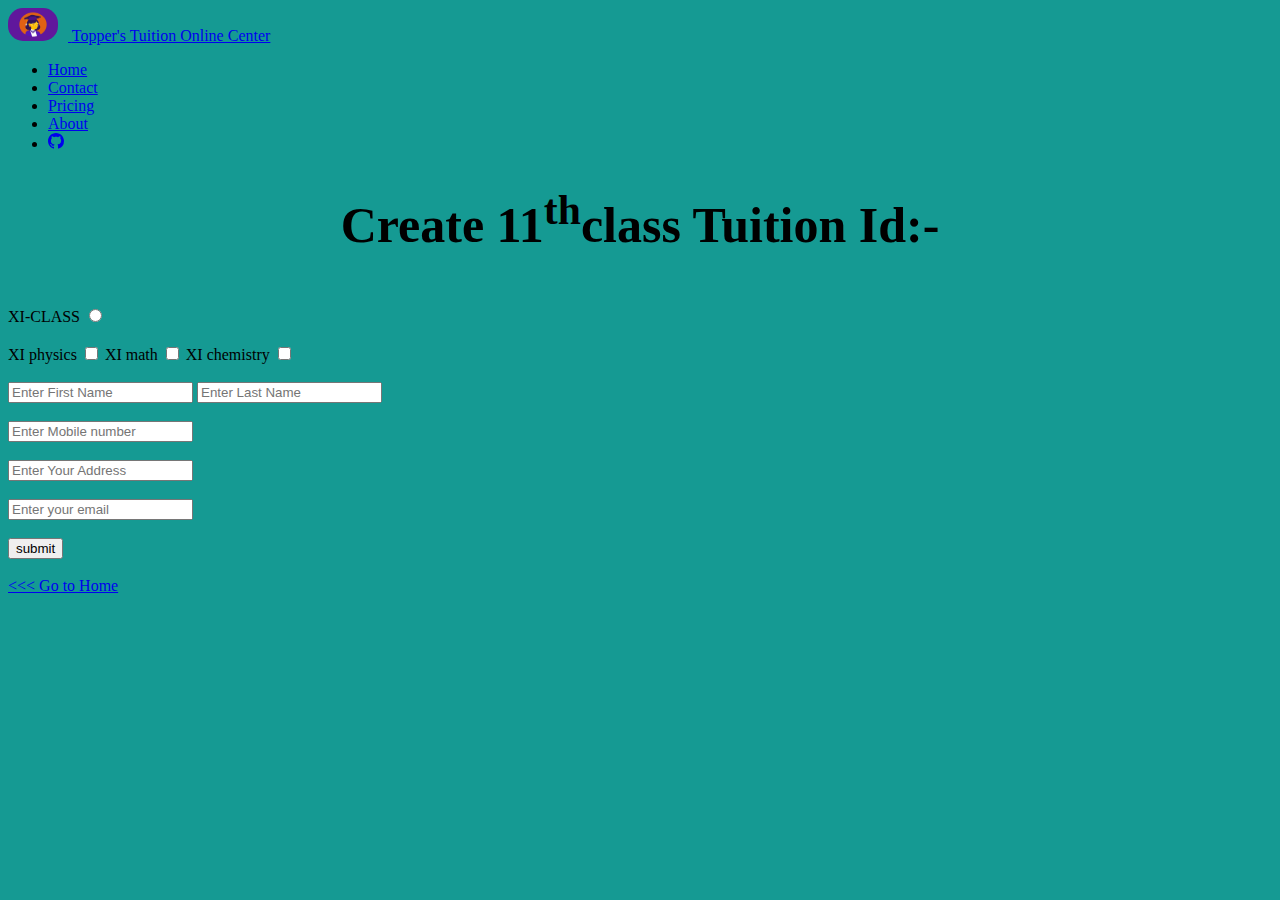
<file: XI-class.html>
<!DOCTYPE html>
<html lang="en">
<head>
    <meta charset="UTF-8">
    <meta http-equiv="X-UA-Compatible" content="IE=edge">
    <meta name="viewport" content="width=device-width, initial-scale=1.0">
    <title>IX-CLASS</title>
    <link href="https://cdn.jsdelivr.net/npm/bootstrap@5.2.2/dist/css/bootstrap.min.css" rel="stylesheet" integrity="sha384-Zenh87qX5JnK2Jl0vWa8Ck2rdkQ2Bzep5IDxbcnCeuOxjzrPF/et3URy9Bv1WTRi" crossorigin="anonymous">
</head>
<style>
    html{
        
        background-color: rgb(21, 154, 147)

    }
    h1{
        font-size: 50px;
        text-align: center;
    }
    img {
            margin-right:10px;
            border-radius: 15px;
        } 
</style>
<body>
    <header>
        <div class="container">
    <header class="d-flex flex-wrap justify-content-center py-3 mb-4 border-bottom">
      <a href="/" class="d-flex align-items-center mb-3 mb-md-0 me-md-auto text-dark text-decoration-none">
        <img src="img.png" alt="Trulli" width="50" height="33">        <span class="fs-4">Topper's Tuition Online Center</span>
      </a>

      <ul class="nav nav-pills">
        <li class="nav-item"><a href="index.html" class="nav-link " aria-current="page">Home</a></li>
        <li class="nav-item"><a href="./contact.html" class="nav-link">Contact</a></li>
        <li class="nav-item"><a href="pricing.html" class="nav-link">Pricing</a></li>
        <li class="nav-item"><a href="about.html" class="nav-link">About</a></li>
        <li class="nav-item"><a href="https://github.com/sharma-sourav/" class="nav-link"><svg xmlns="http://www.w3.org/2000/svg" width="16" height="16" fill="currentColor" class="bi bi-github" viewBox="0 0 16 16">
            <path d="M8 0C3.58 0 0 3.58 0 8c0 3.54 2.29 6.53 5.47 7.59.4.07.55-.17.55-.38 0-.19-.01-.82-.01-1.49-2.01.37-2.53-.49-2.69-.94-.09-.23-.48-.94-.82-1.13-.28-.15-.68-.52-.01-.53.63-.01 1.08.58 1.23.82.72 1.21 1.87.87 2.33.66.07-.52.28-.87.51-1.07-1.78-.2-3.64-.89-3.64-3.95 0-.87.31-1.59.82-2.15-.08-.2-.36-1.02.08-2.12 0 0 .67-.21 2.2.82.64-.18 1.32-.27 2-.27.68 0 1.36.09 2 .27 1.53-1.04 2.2-.82 2.2-.82.44 1.1.16 1.92.08 2.12.51.56.82 1.27.82 2.15 0 3.07-1.87 3.75-3.65 3.95.29.25.54.73.54 1.48 0 1.07-.01 1.93-.01 2.2 0 .21.15.46.55.38A8.012 8.012 0 0 0 16 8c0-4.42-3.58-8-8-8z"/>
          </svg></a></li>
      </ul>
    </header>
    
    <h1> <b> Create 11<sup>th</sup>class Tuition  Id:- </b> </h1>
     
        <form action="">
            <div class="form-input-div">
                <br>
                <li>
                    <label for="XI-CLASS">XI-CLASS</label>
                    <input type="radio" value="XI" name="XI-CLASS" >
                        
                
                </li><br>
                <div id="subject2">
                                
                    <div id="subject2">
                        <label for="xi-physics">XI physics</label>
                        <input type="checkbox" value="physics" name="xi-physics" >
                        
                        <label for="xi-math">XI math</label>
                        <input type="checkbox" value="math" name="xi-math" >
                        <label for="xi-chemistry">XI chemistry</label>
                            <input type="checkbox" value="chemistry" name="xi-chemistry" >
                        </div>
                        
                    <br>
                
                <div class="name">
                    <input type="text" placeholder="Enter First Name" name="fName" id="fName" />
                    <input type="text" placeholder="Enter Last Name" name="lName" id="lName" />
                </div>
                <br>

                <div class="mobile">
                    <input type="text" placeholder="Enter Mobile number" name="contact" id="contact" />
                </div>
                <br>
                
                <div class="address">
                    <input type="text" placeholder="Enter Your Address" name="address" id="""address" />
                </div>
                <br>

                <div class="email">
                    <input type="text" placeholder="Enter your email" name="email" id="email" />
                </div>
                <br>
                <div class="submit">
                    <input type="submit" value="submit" id="submit-btn">
                </div>
            </div>      
        </form>
        <br>
<footer><div class="home"><a href="index.html"> <<< Go to Home</a></div></footer>
</body>
</html>
</file>
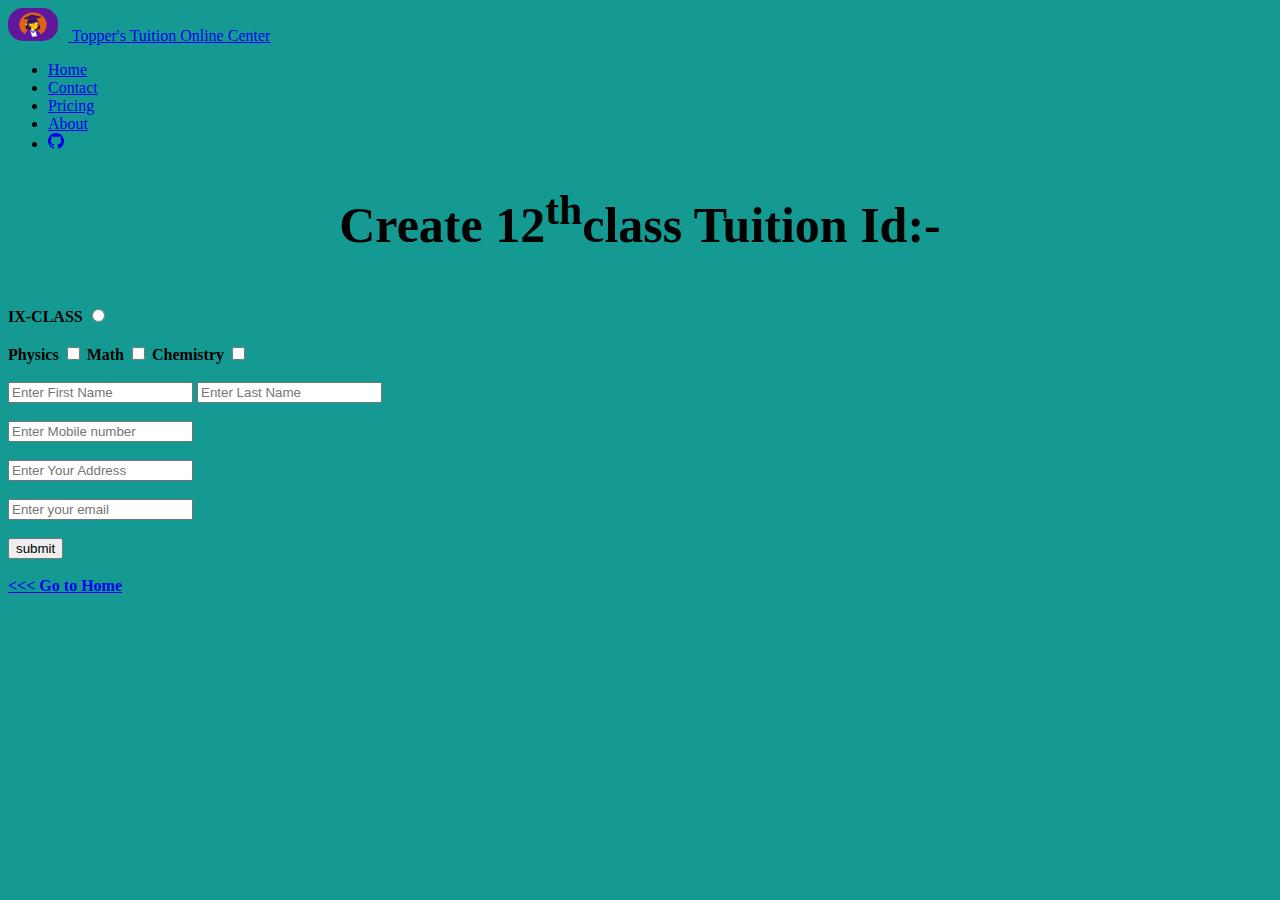
<file: XII-class.html>
<!DOCTYPE html>
<html lang="en">
<head>
    <meta charset="UTF-8">
    <meta http-equiv="X-UA-Compatible" content="IE=edge">
    <meta name="viewport" content="width=device-width, initial-scale=1.0">
    <title>IX-CLASS</title>
    <link href="https://cdn.jsdelivr.net/npm/bootstrap@5.2.2/dist/css/bootstrap.min.css" rel="stylesheet" integrity="sha384-Zenh87qX5JnK2Jl0vWa8Ck2rdkQ2Bzep5IDxbcnCeuOxjzrPF/et3URy9Bv1WTRi" crossorigin="anonymous">
    <style>
        html{
            
            background-color: rgb(21, 154, 147)
    
        }
        h1{
            font-size: 50px;
            text-align: center;
        }
        img {
            margin-right:10px;
            border-radius: 15px;
        } 
    </style>

</head>
<body>
    <header>
        <div class="container">
    <header class="d-flex flex-wrap justify-content-center py-3 mb-4 border-bottom">
      <a href="/" class="d-flex align-items-center mb-3 mb-md-0 me-md-auto text-dark text-decoration-none">
        <img src="img.png" alt="Trulli" width="50" height="33">        <span class="fs-4">Topper's Tuition Online Center</span>
      </a>

      <ul class="nav nav-pills">
        <li class="nav-item"><a href="index.html" class="nav-link " aria-current="page">Home</a></li>
        <li class="nav-item"><a href="./contact.html" class="nav-link">Contact</a></li>
        <li class="nav-item"><a href="pricing.html" class="nav-link">Pricing</a></li>
        <li class="nav-item"><a href="about.html" class="nav-link">About</a></li>
        <li class="nav-item"><a href="https://github.com/sharma-sourav/" class="nav-link"><svg xmlns="http://www.w3.org/2000/svg" width="16" height="16" fill="currentColor" class="bi bi-github" viewBox="0 0 16 16">
            <path d="M8 0C3.58 0 0 3.58 0 8c0 3.54 2.29 6.53 5.47 7.59.4.07.55-.17.55-.38 0-.19-.01-.82-.01-1.49-2.01.37-2.53-.49-2.69-.94-.09-.23-.48-.94-.82-1.13-.28-.15-.68-.52-.01-.53.63-.01 1.08.58 1.23.82.72 1.21 1.87.87 2.33.66.07-.52.28-.87.51-1.07-1.78-.2-3.64-.89-3.64-3.95 0-.87.31-1.59.82-2.15-.08-.2-.36-1.02.08-2.12 0 0 .67-.21 2.2.82.64-.18 1.32-.27 2-.27.68 0 1.36.09 2 .27 1.53-1.04 2.2-.82 2.2-.82.44 1.1.16 1.92.08 2.12.51.56.82 1.27.82 2.15 0 3.07-1.87 3.75-3.65 3.95.29.25.54.73.54 1.48 0 1.07-.01 1.93-.01 2.2 0 .21.15.46.55.38A8.012 8.012 0 0 0 16 8c0-4.42-3.58-8-8-8z"/>
          </svg></a></li>
      </ul>
    </header>
    
    <h1>  <b> Create 12<sup>th</sup>class Tuition  Id:- </h1>
     
        <form action="#">
            <div class="form-input-div">
                <br>
                <li>
                    <label for="IX-CLASS">IX-CLASS</label>
                    <input type="radio" value="IX" name="IX-CLASS" >
                        
                
                </li><br>
                <div id="subject3">
                    
                        <label for="xii-physics">Physics</label>
                        <input type="checkbox" value="physics" name="xii-physics" >
                        
                        <label for="xi-math">Math</label>
                        <input type="checkbox" value="math" name="xii-math">
                        <label for="xii-chemistry">Chemistry</label>
                            <input type="checkbox" value="chemistry" name="xii-chemistry">
                        </div>
                        
                    </div>
                    <br>
                
                <div class="name">
                    <input type="text" placeholder="Enter First Name" name="fName" id="fName" />
                    <input type="text" placeholder="Enter Last Name" name="lName" id="lName" />
                </div>
                <br>

                <div class="mobile">
                    <input type="text" placeholder="Enter Mobile number" name="contact" id="contact" />
                </div>
                <br>
                
                <div class="address">
                    <input type="text" placeholder="Enter Your Address" name="address" id="""address" />
                </div>
                <br>

                <div class="email">
                    <input type="text" placeholder="Enter your email" name="email" id="email" />
                </div>
                <br>
                <div class="submit">
                    <input type="submit" value="submit" id="submit-btn">
                </div>
            </div>      
        </form>
        <br>
        <footer><div class="home"><a href="index.html"> <<< Go to Home</a></div></footer>

</body>
</html>
</file>
<file: about.css>
h1{
    color: blueviolet;
    align-content: center;
}
.span{
    color: brown;
    font-size: 1.5em ;
}
h2{
    color:darkcyan ;
}
</file>
<file: css/contact.css>
h1{
    color: blueviolet;
    align-content: center;
}
.span{
    color: brown;
    font-size: 1.5em ;
}
.contact-info{
    color:chocolate;
    font-size: 1.5em;
}
.message{
    color: chocolate;
    font-size: 1.5em;
}
</file>
